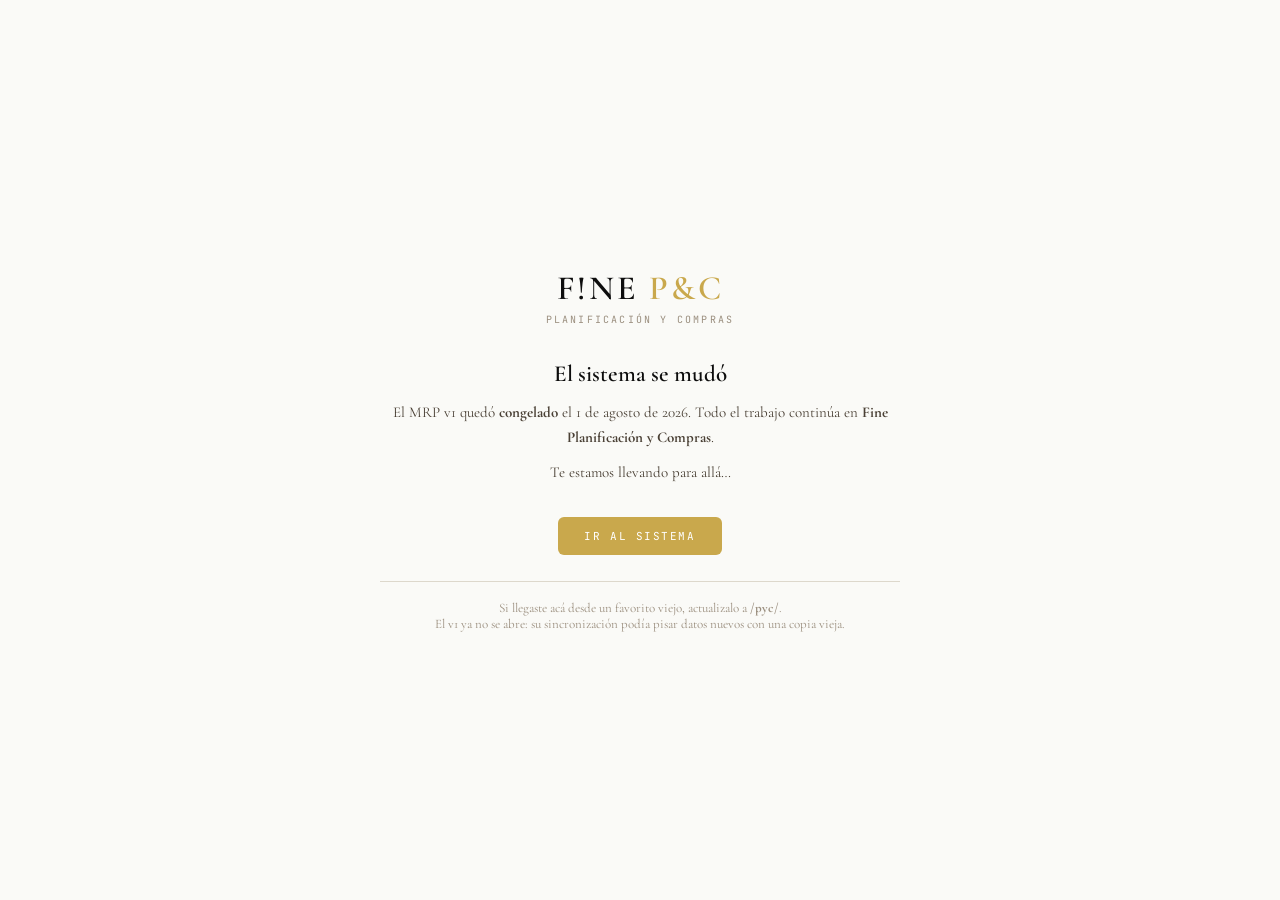
<file: index.html>
<!DOCTYPE html>
<html lang="es">
<head>
<meta charset="UTF-8">
<meta name="viewport" content="width=device-width, initial-scale=1.0">
<title>Fine · Planificación y Compras</title>
<meta http-equiv="refresh" content="3; url=./pyc/">
<script>setTimeout(function(){ window.location.replace('./pyc/'); }, 2500);</script>
<link href="https://fonts.googleapis.com/css2?family=Cormorant+Garamond:wght@300;400;600&family=JetBrains+Mono:wght@400;500&display=swap" rel="stylesheet">
<style>
  :root{--bg:#FAFAF7;--gold:#C9A84C;--text:#0D0D0D;--text3:#9A8E7E;--border:#DDD8CC}
  *{box-sizing:border-box;margin:0;padding:0}
  body{background:var(--bg);color:var(--text);font-family:'Cormorant Garamond',serif;
       min-height:100vh;display:flex;align-items:center;justify-content:center;padding:24px}
  .card{max-width:520px;text-align:center}
  .logo{font-size:34px;letter-spacing:.08em;font-weight:600;margin-bottom:4px}
  .logo span{color:var(--gold)}
  .sub{font-family:'JetBrains Mono',monospace;font-size:10px;letter-spacing:.22em;
       text-transform:uppercase;color:var(--text3);margin-bottom:34px}
  h1{font-size:23px;font-weight:600;margin-bottom:12px}
  p{font-size:15px;color:#4A4035;line-height:1.65;margin-bottom:10px}
  .nota{font-size:13px;color:var(--text3);margin-top:26px;padding-top:18px;border-top:1px solid var(--border)}
  a.btn{display:inline-block;margin-top:22px;background:var(--gold);color:#fff;text-decoration:none;
        font-family:'JetBrains Mono',monospace;font-size:11px;letter-spacing:.14em;text-transform:uppercase;
        padding:12px 26px;border-radius:6px}
  a.btn:hover{background:#B8960C}
</style>
</head>
<body>
  <div class="card">
    <div class="logo">F!NE <span>P&amp;C</span></div>
    <div class="sub">Planificación y Compras</div>
    <h1>El sistema se mudó</h1>
    <p>El MRP v1 quedó <b>congelado</b> el 1 de agosto de 2026. Todo el trabajo continúa en
       <b>Fine Planificación y Compras</b>.</p>
    <p>Te estamos llevando para allá…</p>
    <a class="btn" href="./pyc/">Ir al sistema</a>
    <div class="nota">
      Si llegaste acá desde un favorito viejo, actualizalo a <b>/pyc/</b>.<br>
      El v1 ya no se abre: su sincronización podía pisar datos nuevos con una copia vieja.
    </div>
  </div>
</body>
</html>
</file>
